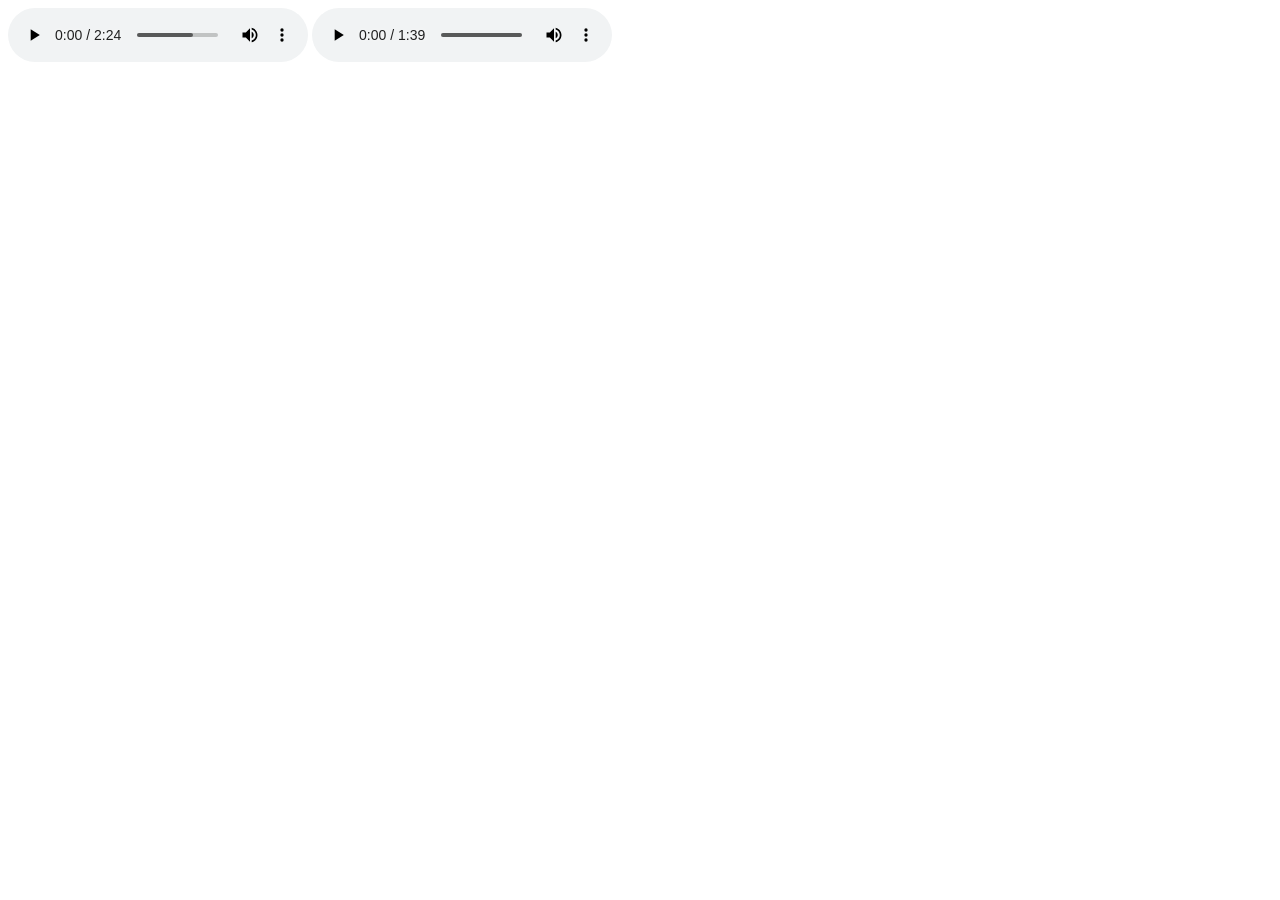
<file: audio.html>
<!DOCTYPE html>
<html lang="en">
<head>
    <meta charset="UTF-8">
    <meta http-equiv="X-UA-Compatible" content="IE=edge">
    <meta name="viewport" content="width=device-width, initial-scale=1.0">
    <title>Document</title>
</head>
<body>
    <audio controls>
        
        <source src="WhatsApp Audio 2021-03-15 at 2.36.36 PM.mpeg" type="audio/mpeg"><br>
           
      Your browser does not support the audio.
      </audio>
      <audio controls>

      <source src="WhatsApp Audio 2021-03-15 at 2.42.25 PM.mpeg" type="audio/mpeg"> 
        Your browser does not support the audio element.
    </audio>
      
</body>
</html>
</file>
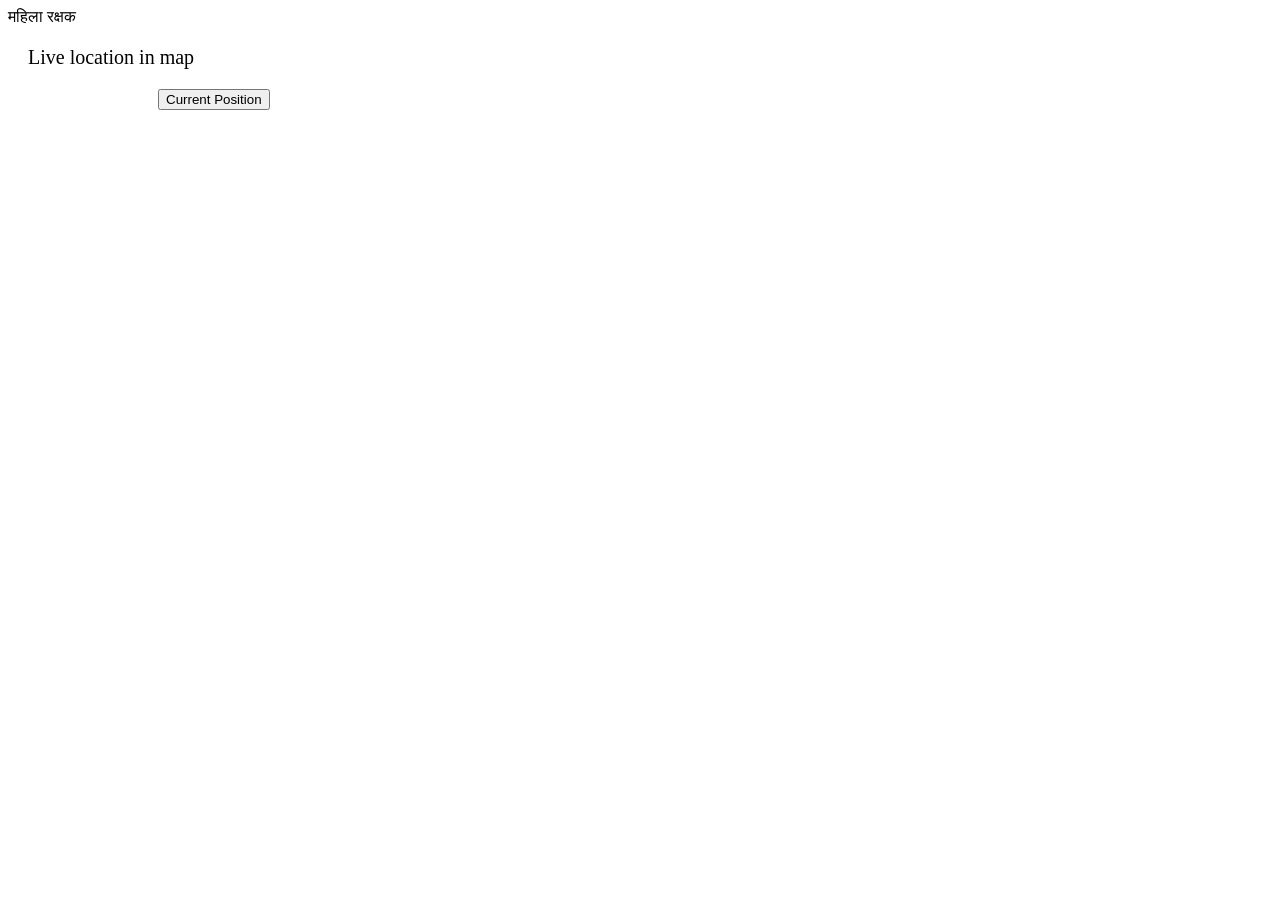
<file: live.html>
<!DOCTYPE html>
<html>

<head>
    <title>Live location in Map </title>
    <style>
        .gfg {
            font-size: 100px;
            font-weight: bold;
            color: #009900;
            margin-left: 20px;
        }
        
        .geeks {
            margin-left: 150px;
        }
        
        p {
            font-size: 20px;
            margin-left: 20px;
        }
    </style>
</head>

<body>
    <div class="gfg"></div>महिला रक्षक</div>
    <p>Live location in map</p>
    <button class="geeks" type="button" onclick="getlocation();">
			Current Position</button>
    <div id="demo2" style="width: 500px; height: 500px;">

    </div>
    <script src="https://maps.google.com/maps/api/js?sensor=false">
    </script>
    <script type="text/javascript">
        function getlocation() {
            if (navigator.geolocation) {
                navigator.geolocation.getCurrentPosition(showLoc, errHand);
            }
        }

        function showLoc(pos) {
            latt = pos.coords.latitude;
            long = pos.coords.longitude;
            var lattlong = new google.maps.LatLng(latt, long);
            var OPTions = {
                center: lattlong,
                zoom: 10,
                mapTypeControl: true,
                navigationControlOptions: {
                    style: google.maps.NavigationControlStyle.SMALL
                }
            }
            var mapg = new google.maps.Map(document.getElementById("demo2"), OPTions);
            var markerg =
                new google.maps.Marker({
                    position: lattlong,
                    map: mapg,
                    title: "You are here!"
                });
        }

        function errHand(err) {
            switch (err.code) {
                case err.PERMISSION_DENIED:
                    result.innerHTML = "The application doesn't have the permission" +
                        "to make use of location services"
                    break;
                case err.POSITION_UNAVAILABLE:
                    result.innerHTML = "The location of the device is uncertain"
                    break;
                case err.TIMEOUT:
                    result.innerHTML = "The request to get user location timed out"
                    break;
                case err.UNKNOWN_ERROR:
                    result.innerHTML = "Time to fetch location information exceeded" +
                        "the maximum timeout interval"
                    break;
            }
        }
    </script>
</body>

</html>
</file>
